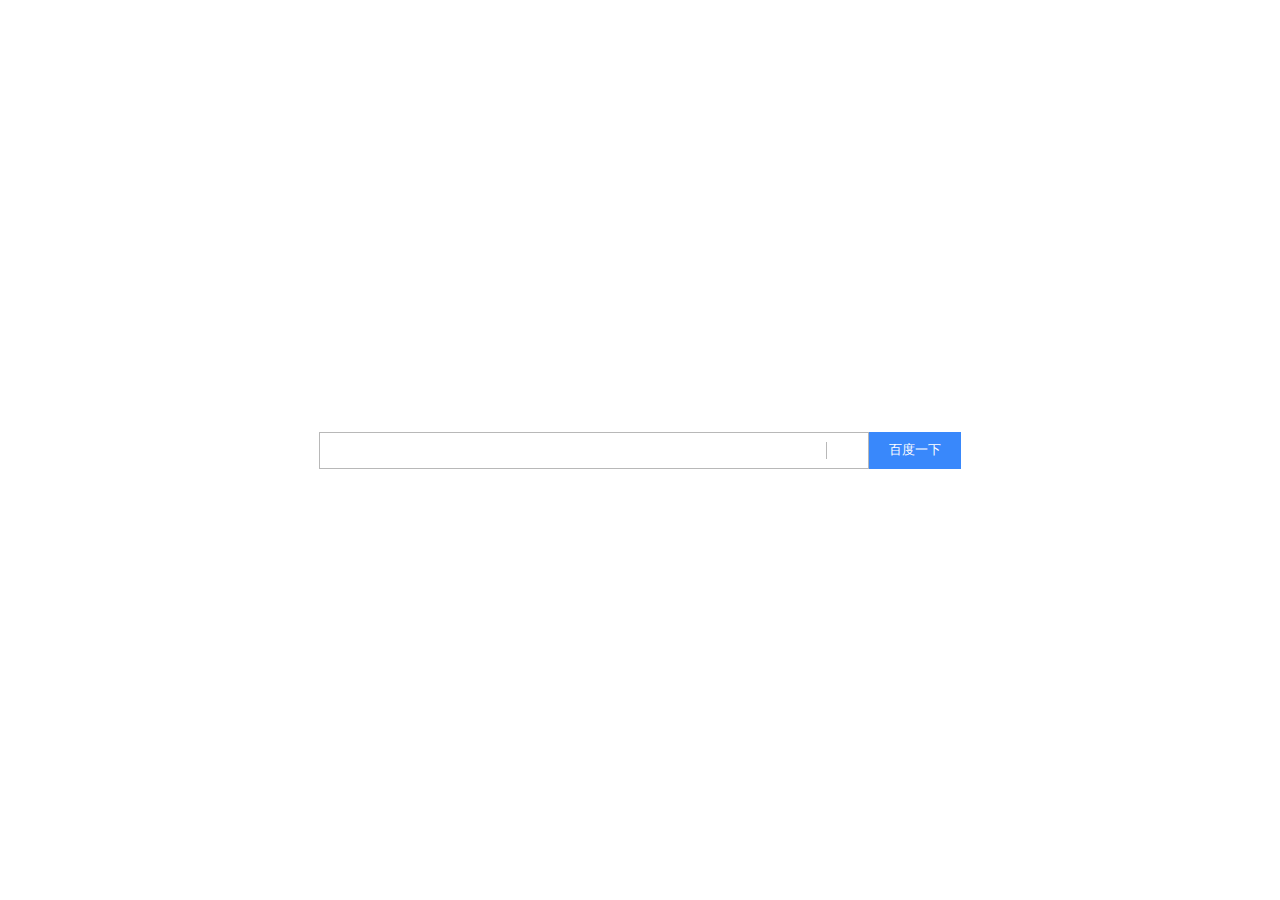
<file: form/beautify_input/index.html>
<!DOCTYPE html>
<html>

<head>
    <meta charset="utf-8">
    <title>JS Bin</title>


    <style type="text/css">
        .icon {
            width: 1em; height: 1em;
            vertical-align: -0.15em;
            fill: currentColor;
            overflow: hidden;
        }
    </style>
    <link rel="stylesheet" href="index.css">
</head>

<body>
<div class="wrapper">
    <div class="inputWrapper">
        <input type="text" id="keyword" autocomplete="off">
        <div class="floatDiv">
            <svg class="icon" aria-hidden="true">
                <use xlink:href="#icon-mic"></use>
            </svg>
            <span class="splitLine"></span>
            <svg class="icon" aria-hidden="true">
                <use xlink:href="#icon-camera"></use>
            </svg>
            </ol>
        </div>
    </div>
    <button>百度一下</button>
    <ul class="suggestion" id="suggestion">
        <li>选择1</li>
        <li>选择2</li>
        <li>选择3</li>
        <li>选择4</li>
    </ul>
</div>
</body>
<script src="//at.alicdn.com/t/font_695777_jxbzf2vw92fkcsor.js"></script>
<script src="index.js"></script>
</html>
</file>
<file: form/beautify_input/index.css>
*{
    margin: 0;
    padding: 0;

}
*::before{
    margin: 0;
    padding: 0;
}
*::after{
    margin: 0;
    padding: 0;
}
ul,ol{
    list-style:none;
}
body{
    /* border: 1px solid #f00; */
    min-height: 100vh;
    display: flex;
    justify-content:center;
    align-items:center;
}
.wrapper{
    /* border: 1px solid black; */
    display: flex;
    position: relative;
}
.floatDiv{
    display: flex;
    justify-content:center;
    align-items:center;
    /* border: 1px solid red; */
    position: absolute;
    right:10px;
    top:0;
    height: 100%;


}
.inputWrapper{
    position: relative;
    display: inline-block;
    /* border: 1px solid #00f; */
    float: left;
    color:#b8b8b8;

}
.inputWrapper+button{
    float: left;
}
.suggestion{
    position: absolute;
    top:100%;
    display: none;
}
.suggestion.active{
    display: block;
}
input[type="text"]{
    width: 540px;
    height: 35px;
    padding-left: 8px;
    border: 1px solid #b8b8b8;
    font-size:17px;

}
input[type="text"]:focus{
    outline:1px solid  #4b94fc;

}
.splitLine{
    width: 0;
    height: 17px;
    border-right:1px solid;
    margin: 0 14px 0 9px
}
.icon{
    height: 18px;
    width: 18px;

}
.icon:hover{
    cursor:pointer;
    color: #4b94fc;
}
.inputWrapper + button{
    background-color: #3988fb;
    border: none;
    color:white;
    padding: 0 20px;

}
.inputWrapper + button:focus{
    outline:none;
}
.inputWrapper + button:hover{
    box-shadow:1px 1px  0 rgba(0,0,0,0.2);
    background-color: #3781f0;
    cursor:pointer;
}
</file>
